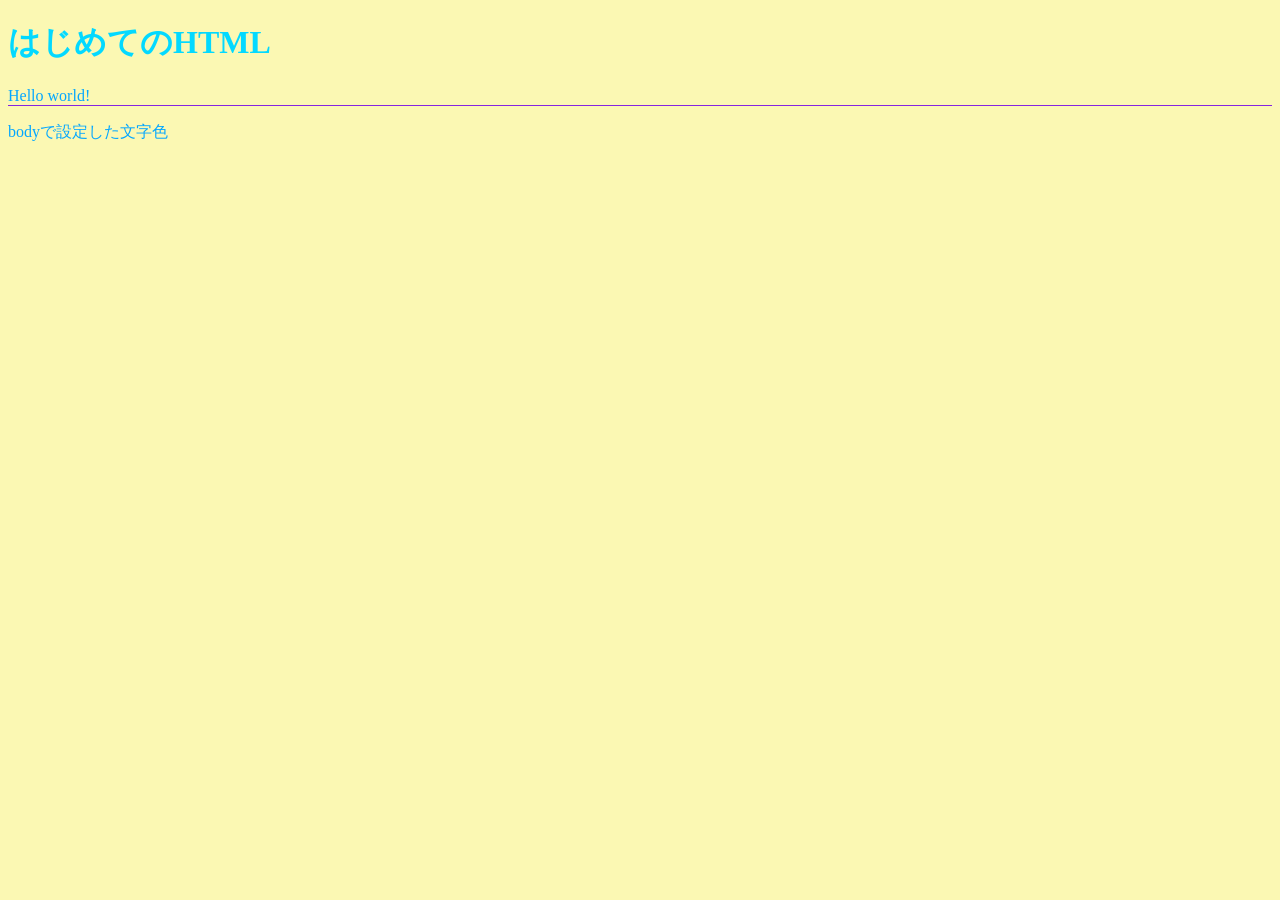
<file: index.html>
<!DOCTYPE html>
<html lang="ja">

<head>
    <meta charset="UTF-8">
    <title>はじめてのHTML</title>
    <link rel="stylesheet" href="style.css">
</head>

<body>
    <h1>はじめてのHTML</h1>
    <p>Hello world!</p>
    <div>bodyで設定した文字色</div>
</body>

</html>
</file>
<file: style.css>
@charset "UTF-8";

body {
    background: rgb(251, 248, 179);
    color:rgb(4, 167, 255)
}

h1{
    color:rgb(3, 217, 255)
}

p{
    color:rgb(133, 36, 224)
    font-size: 30px;
    fext-align: center;
    border-bottom: 1px solid rgb(133, 36, 224);
}
</file>
